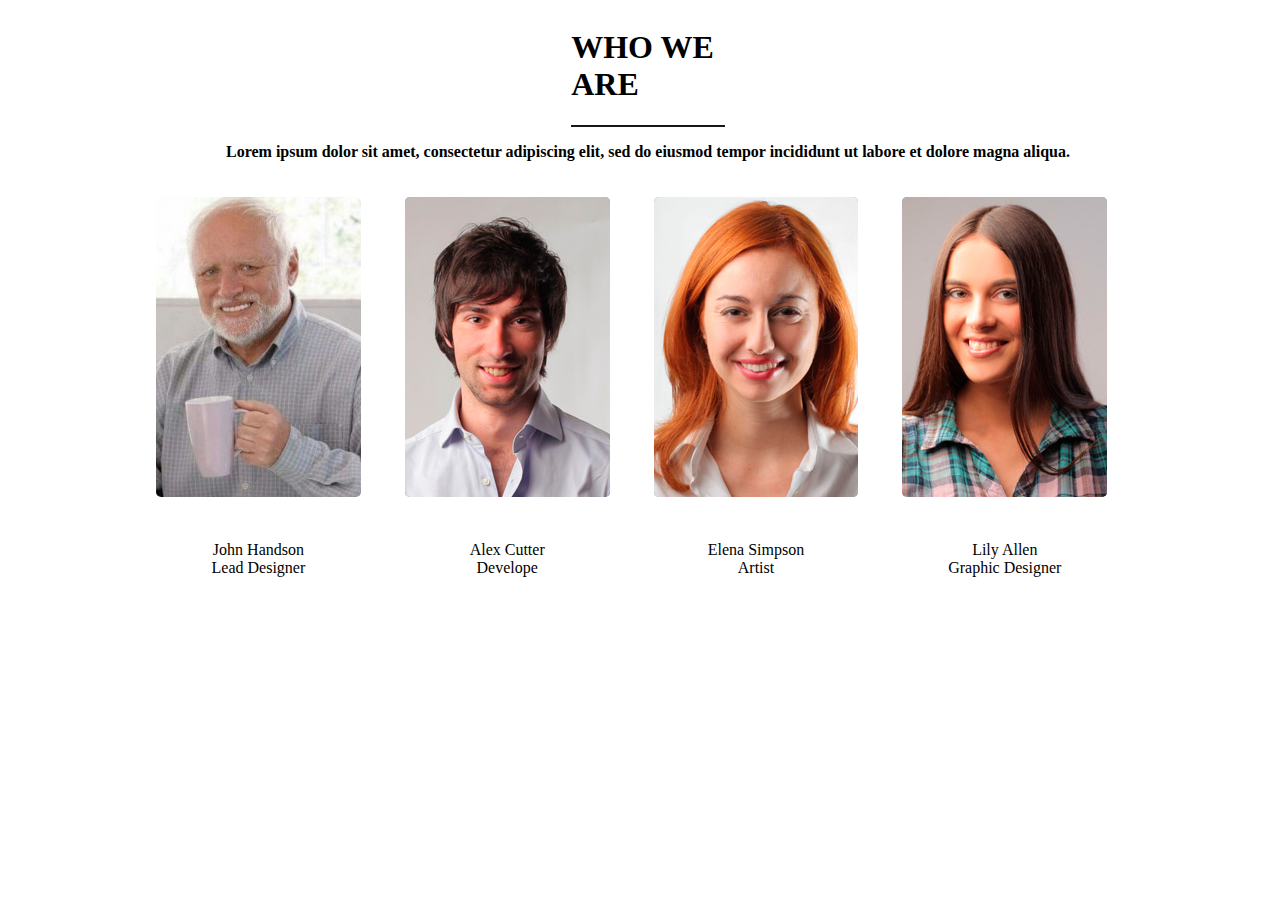
<file: index.html>
<!DOCTYPE html>
<html lang="en">
  <head>
    <meta charset="UTF-8" />
    <meta http-equiv="X-UA-Compatible" content="IE=edge" />
    <meta name="viewport" content="width=device-width, initial-scale=1.0" />
    <title>Document</title>
    <link rel="stylesheet" href="style.css" />
    <link rel="stylesheet" href="./img/icons/style.css" />
  </head>
  <body class="container">
    <header class="heading">
      <h1>WHO WE ARE</h1>
    </header>
    <section class="title">
      <p>
        Lorem ipsum dolor sit amet, consectetur adipiscing elit, sed do eiusmod
        tempor incididunt ut labore et dolore magna aliqua.
      </p>
    </section>
    <div class="wrap">
      <div class="card">
        <img src="img/img1.jpg" class="card__side card__side--front" />
        <div class="card__side card__side--back card__side--backt">
          <div class="icons">
            <span class="icon-twitter"></span>
            <span class="icon-facebook"></span>
            <span class="icon-google-plus2"></span>
          </div>
        </div>
      </div>

      <div class="card">
        <img src="img/img2.png" class="card__side card__side--front" />

        <div class="card__side card__side--back card__side--back">
          <div class="icons">
            <span class="icon-twitter"></span>
            <span class="icon-facebook"></span>
            <span class="icon-google-plus2"></span>
          </div>
        </div>
      </div>
      <div class="card">
        <img src="img/img3.png" class="card__side card__side--front" />

        <div class="card__side card__side--back card__side--back">
          <div class="icons">
            <span class="icon-twitter"></span>
            <span class="icon-facebook"></span>
            <span class="icon-google-plus2"></span>
          </div>
        </div>
      </div>

      <div class="card">
        <img src="img/img4.png" class="card__side card__side--front" />

        <div class="card__side card__side--back card__side--back">
          <div class="icons">
            <span class="icon-twitter"></span>
            <span class="icon-facebook"></span>
            <span class="icon-google-plus2"></span>
          </div>
        </div>
      </div>
    </div>
    <div class="info">
      <p class="info-text">John Handson<br />Lead Designer</p>
      <p class="info-text">
        Alex Cutter<br />
        Develope
      </p>
      <p class="info-text">Elena Simpson<br />Artist</p>
      <p class="info-text">
        Lily Allen<br />
        Graphic Designer
      </p>
    </div>
  </body>
</html>
</file>
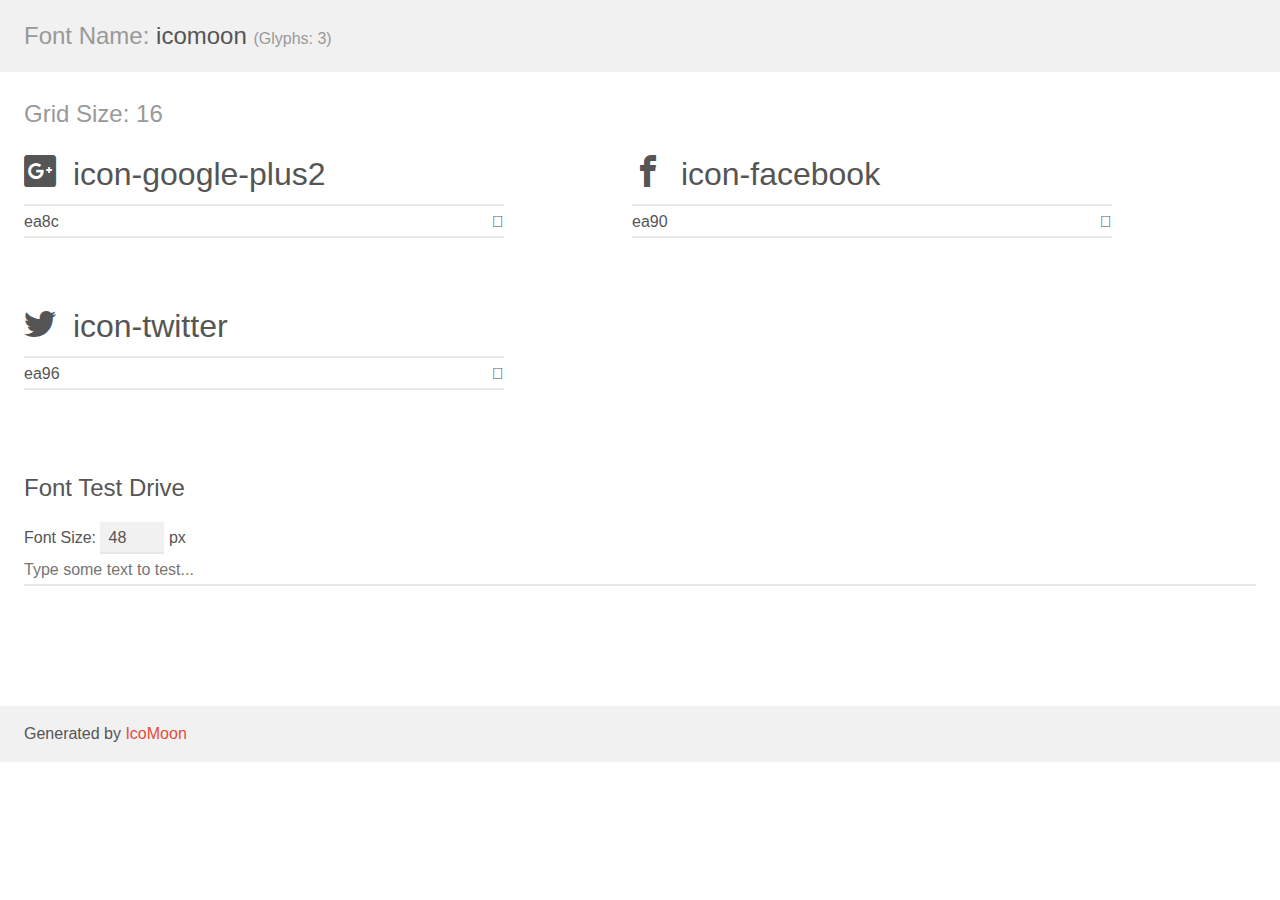
<file: img/icons/demo.html>
<!doctype html>
<html>
<head>
    <meta charset="utf-8">
    <title>IcoMoon Demo</title>
    <meta name="description" content="An Icon Font Generated By IcoMoon.io">
    <meta name="viewport" content="width=device-width, initial-scale=1">
    <link rel="stylesheet" href="demo-files/demo.css">
    <link rel="stylesheet" href="style.css"></head>
<body>
    <div class="bgc1 clearfix">
        <h1 class="mhmm mvm"><span class="fgc1">Font Name:</span> icomoon <small class="fgc1">(Glyphs:&nbsp;3)</small></h1>
    </div>
    <div class="clearfix mhl ptl">
        <h1 class="mvm mtn fgc1">Grid Size: 16</h1>
        <div class="glyph fs1">
            <div class="clearfix bshadow0 pbs">
                <span class="icon-google-plus2"></span>
                <span class="mls"> icon-google-plus2</span>
            </div>
            <fieldset class="fs0 size1of1 clearfix hidden-false">
                <input type="text" readonly value="ea8c" class="unit size1of2" />
                <input type="text" maxlength="1" readonly value="&#xea8c;" class="unitRight size1of2 talign-right" />
            </fieldset>
            <div class="fs0 bshadow0 clearfix hidden-true">
                <span class="unit pvs fgc1">liga: </span>
                <input type="text" readonly value="google-plus2, brand6" class="liga unitRight" />
            </div>
        </div>
        <div class="glyph fs1">
            <div class="clearfix bshadow0 pbs">
                <span class="icon-facebook"></span>
                <span class="mls"> icon-facebook</span>
            </div>
            <fieldset class="fs0 size1of1 clearfix hidden-false">
                <input type="text" readonly value="ea90" class="unit size1of2" />
                <input type="text" maxlength="1" readonly value="&#xea90;" class="unitRight size1of2 talign-right" />
            </fieldset>
            <div class="fs0 bshadow0 clearfix hidden-true">
                <span class="unit pvs fgc1">liga: </span>
                <input type="text" readonly value="facebook, brand10" class="liga unitRight" />
            </div>
        </div>
        <div class="glyph fs1">
            <div class="clearfix bshadow0 pbs">
                <span class="icon-twitter"></span>
                <span class="mls"> icon-twitter</span>
            </div>
            <fieldset class="fs0 size1of1 clearfix hidden-false">
                <input type="text" readonly value="ea96" class="unit size1of2" />
                <input type="text" maxlength="1" readonly value="&#xea96;" class="unitRight size1of2 talign-right" />
            </fieldset>
            <div class="fs0 bshadow0 clearfix hidden-true">
                <span class="unit pvs fgc1">liga: </span>
                <input type="text" readonly value="twitter, brand16" class="liga unitRight" />
            </div>
        </div>
    </div>

    <!--[if gt IE 8]><!-->
    <div class="mhl clearfix mbl">
        <h1>Font Test Drive</h1>
        <label>
            Font Size: <input id="fontSize" type="number" class="textbox0 mbm"
            min="8" value="48" />
            px
        </label>
        <input id="testText" type="text" class="phl size1of1 mvl"
        placeholder="Type some text to test..." value=""/>
        <div id="testDrive" class="icon-" style="font-family: icomoon">&nbsp;
        </div>
    </div>
    <!--<![endif]-->
    <div class="bgc1 clearfix">
        <p class="mhl">Generated by <a href="https://icomoon.io/app">IcoMoon</a></p>
    </div>

    <script src="demo-files/demo.js"></script>
</body>
</html>
</file>
<file: style.css>
* {
  box-sizing: border-box;
}

.container {
  display: inline-block;
  width: 100%;
  position: relative;
}
.heading {
  font-weight: bold;
  margin: 0 auto;
  width: 12%;
  border-bottom: 2px solid #171717;
}
.title {
  font-weight: bold;

  text-align: center;
}
.wrapper {
  text-align: center;
  width: 100%;
}

.box1 {
  display: inline-block;
  margin: auto;
  width: 20%;
}

.wrap {
  width: 80%;
  margin: auto;
}
.card {
  text-transform: uppercase;
  position: relative;
  width: 20%;
  margin: 20px;
  height: 300px;
  display: inline-block;
}
.icons {
  position: absolute;
  top: 45%;
  left: 30%;
}
.icon-twitter {
  font-size: 35px;
  cursor: pointer;
}
.icon-facebook {
  font-size: 35px;
  cursor: pointer;
}
.icon-google-plus2 {
  font-size: 35px;
  cursor: pointer;
}
.card__side {
  display: inline-block;
  border-radius: 5px;
  position: absolute;
  width: 100%;
  height: 100%;
  transition: all 0.8s ease;
  backface-visibility: hidden;
  color: azure;
}
.card__side--front {
  object-fit: cover;
  background-color: #3399cc;
}
.card__side--back {
  transform: rotateY(180deg);
  background-color: #3399cc;
}
.card:hover .card__side--front {
  transform: rotateY(-180deg);
}
.card:hover .card__side--back {
  transform: rotateY(0);
}
.info-text {
  width: 20%;
  margin: 20px;
  display: inline-block;
  text-align: center;
}
.info {
  width: 80%;
  margin: auto;
}
</file>
<file: img/icons/style.css>
@font-face {
  font-family: 'icomoon';
  src:  url('fonts/icomoon.eot?w415tz');
  src:  url('fonts/icomoon.eot?w415tz#iefix') format('embedded-opentype'),
    url('fonts/icomoon.ttf?w415tz') format('truetype'),
    url('fonts/icomoon.woff?w415tz') format('woff'),
    url('fonts/icomoon.svg?w415tz#icomoon') format('svg');
  font-weight: normal;
  font-style: normal;
  font-display: block;
}

[class^="icon-"], [class*=" icon-"] {
  /* use !important to prevent issues with browser extensions that change fonts */
  font-family: 'icomoon' !important;
  speak: never;
  font-style: normal;
  font-weight: normal;
  font-variant: normal;
  text-transform: none;
  line-height: 1;

  /* Better Font Rendering =========== */
  -webkit-font-smoothing: antialiased;
  -moz-osx-font-smoothing: grayscale;
}

.icon-google-plus2:before {
  content: "\ea8c";
}
.icon-facebook:before {
  content: "\ea90";
}
.icon-twitter:before {
  content: "\ea96";
}
</file>
<file: img/icons/demo-files/demo.css>
body {
  padding: 0;
  margin: 0;
  font-family: sans-serif;
  font-size: 1em;
  line-height: 1.5;
  color: #555;
  background: #fff;
}
h1 {
  font-size: 1.5em;
  font-weight: normal;
}
small {
  font-size: .66666667em;
}
a {
  color: #e74c3c;
  text-decoration: none;
}
a:hover, a:focus {
  box-shadow: 0 1px #e74c3c;
}
.bshadow0, input {
  box-shadow: inset 0 -2px #e7e7e7;
}
input:hover {
  box-shadow: inset 0 -2px #ccc;
}
input, fieldset {
  font-family: sans-serif;
  font-size: 1em;
  margin: 0;
  padding: 0;
  border: 0;
}
input {
  color: inherit;
  line-height: 1.5;
  height: 1.5em;
  padding: .25em 0;
}
input:focus {
  outline: none;
  box-shadow: inset 0 -2px #449fdb;
}
.glyph {
  font-size: 16px;
  width: 15em;
  padding-bottom: 1em;
  margin-right: 4em;
  margin-bottom: 1em;
  float: left;
  overflow: hidden;
}
.liga {
  width: 80%;
  width: calc(100% - 2.5em);
}
.talign-right {
  text-align: right;
}
.talign-center {
  text-align: center;
}
.bgc1 {
  background: #f1f1f1;
}
.fgc1 {
  color: #999;
}
.fgc0 {
  color: #000;
}
p {
  margin-top: 1em;
  margin-bottom: 1em;
}
.mvm {
  margin-top: .75em;
  margin-bottom: .75em;
}
.mtn {
  margin-top: 0;
}
.mtl, .mal {
  margin-top: 1.5em;
}
.mbl, .mal {
  margin-bottom: 1.5em;
}
.mal, .mhl {
  margin-left: 1.5em;
  margin-right: 1.5em;
}
.mhmm {
  margin-left: 1em;
  margin-right: 1em;
}
.mls {
  margin-left: .25em;
}
.ptl {
  padding-top: 1.5em;
}
.pbs, .pvs {
  padding-bottom: .25em;
}
.pvs, .pts {
  padding-top: .25em;
}
.unit {
  float: left;
}
.unitRight {
  float: right;
}
.size1of2 {
  width: 50%;
}
.size1of1 {
  width: 100%;
}
.clearfix:before, .clearfix:after {
  content: " ";
  display: table;
}
.clearfix:after {
  clear: both;
}
.hidden-true {
  display: none;
}
.textbox0 {
  width: 3em;
  background: #f1f1f1;
  padding: .25em .5em;
  line-height: 1.5;
  height: 1.5em;
}
#testDrive {
  display: block;
  padding-top: 24px;
  line-height: 1.5;
}
.fs0 {
  font-size: 16px;
}
.fs1 {
  font-size: 32px;
}
</file>
